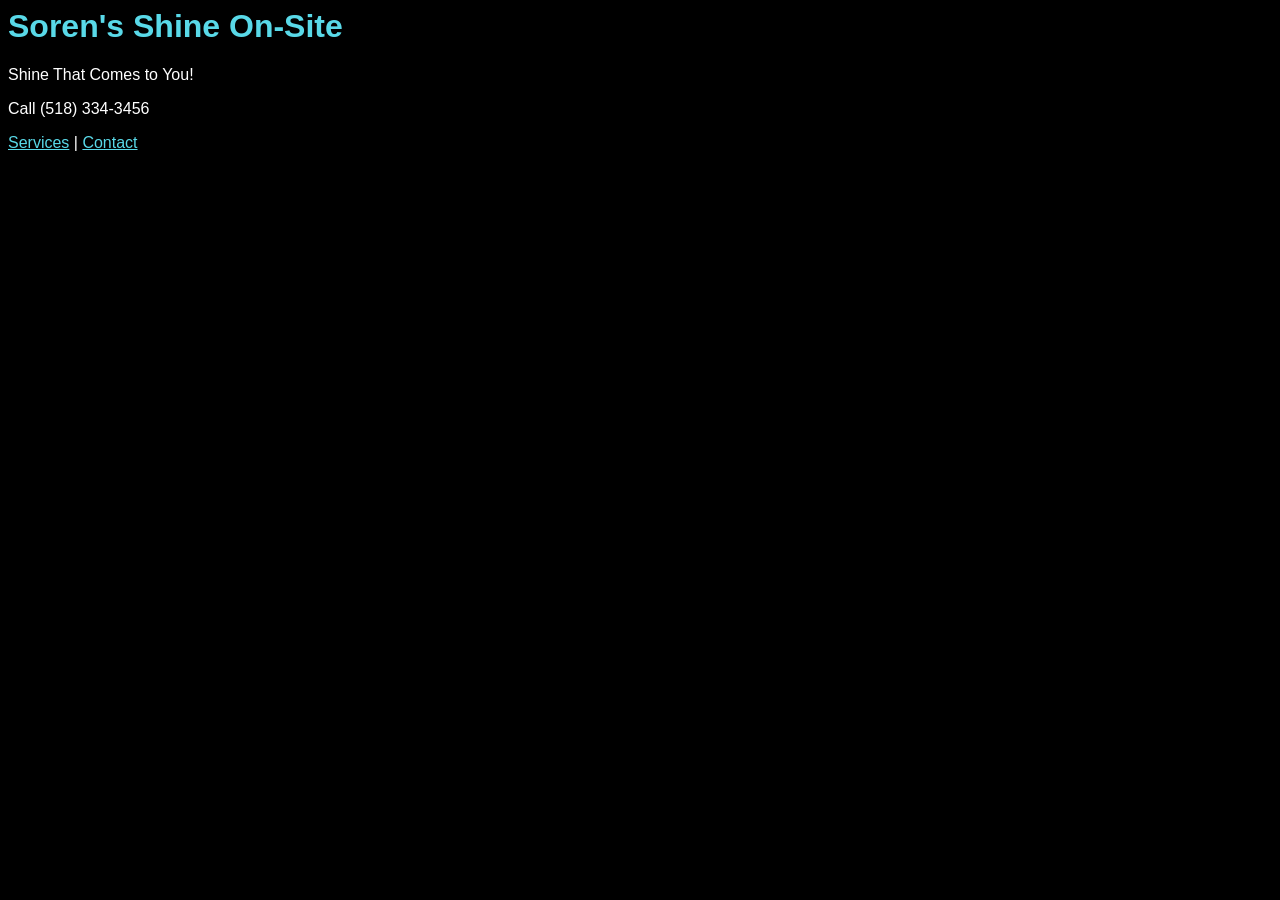
<file: index.html>
<html><head><link rel='stylesheet' href='style.css'><title>Soren's Shine On-Site</title></head><body><h1>Soren's Shine On-Site</h1><p>Shine That Comes to You!</p><p>Call (518) 334-3456</p><a href='services.html'>Services</a> | <a href='contact.html'>Contact</a></body></html>
</file>
<file: style.css>
body{font-family:Arial;background:#000;color:#fff}h1{color:#59d9e8}a{color:#59d9e8}
</file>
